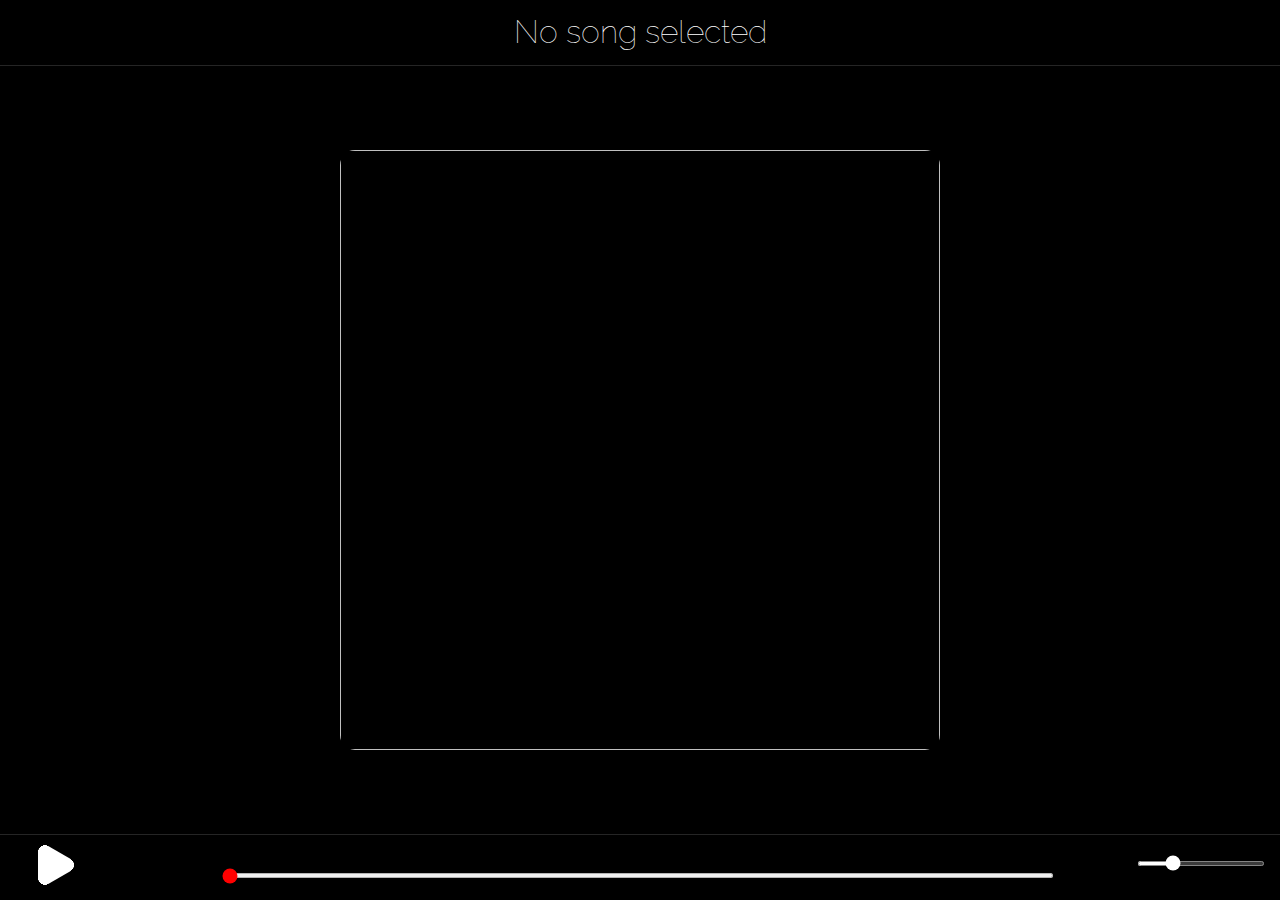
<file: index.html>
<head>
    <link href="https://fonts.googleapis.com/css2?family=Raleway:ital@0;1&display=swap" rel="stylesheet">
    <link rel="stylesheet" href="./ui.css">
    <link rel="icon" type="image/x-icon" href="./icon.ico">
</head>

<body>
    <div class="ui-top-bar">
        <h1 id="song-title">No song selected</h1>
    </div>
    <img id="song-cover">
    <div class="ui-bottom-bar">
        <input type="range" id="volume-slider" min="0" max="1" step="0.01" value="0.25">
        <input type="range" id="progress-bar" value="0" min="0" max="100" step="0.01">
        <button id="pickMp3Button" class="play-button play"></button>
        <button id="pauseButton"></button>
    </div>
    <script src="./player.js" defer></script>
</body>
</file>
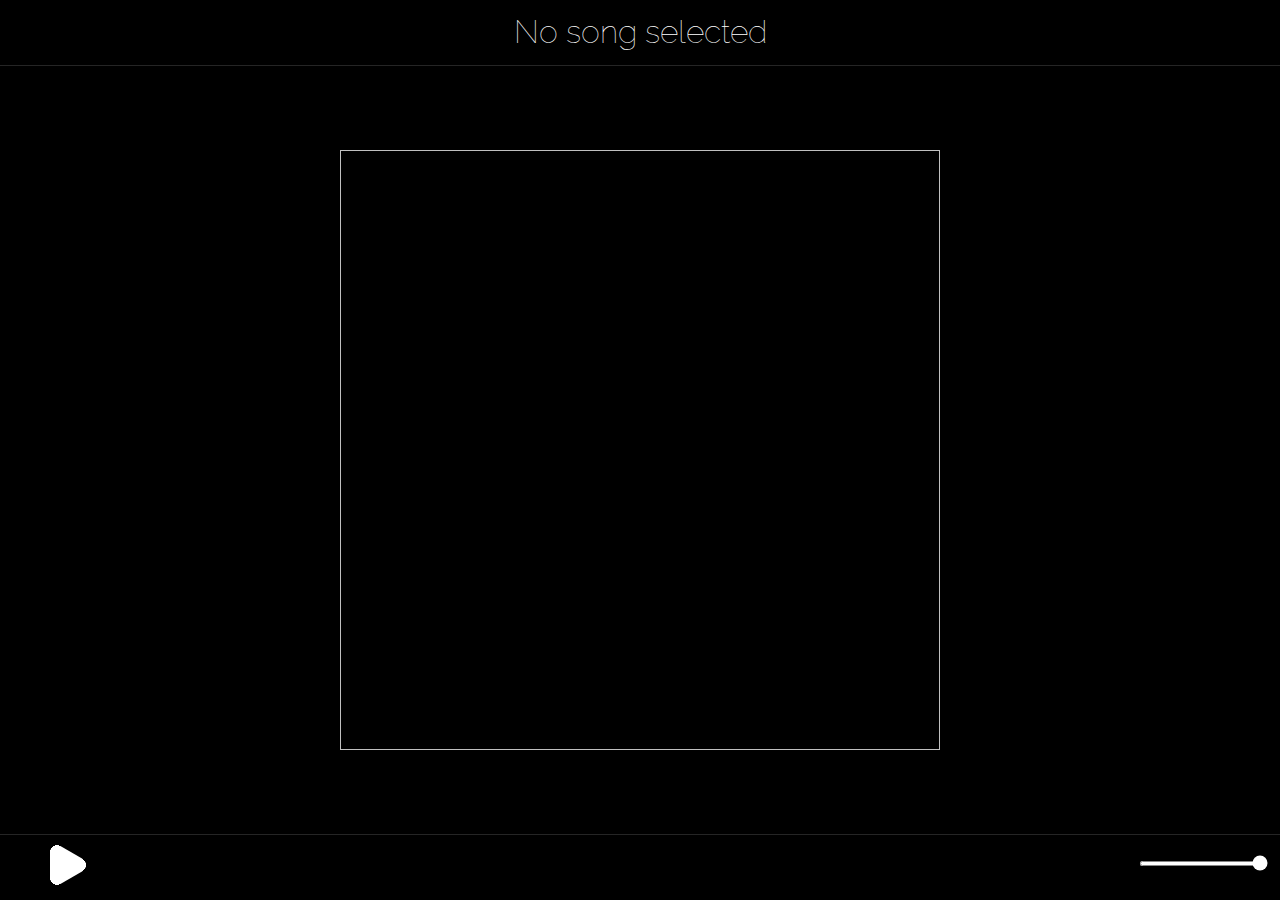
<file: Webpage/index.html>
<head>
    <link href="https://fonts.googleapis.com/css2?family=Raleway:ital@0;1&display=swap" rel="stylesheet">
    <link rel="stylesheet" href="ui.css">
</head>

<body>
    <div class="ui-top-bar">
        <h1 id="song-title">No song selected</h1>
    </div>
    <img id="song-cover">
    <div class="ui-bottom-bar">
        <input type="range" id="volume-slider" min="0" max="1" step="0.01" value="1">
        <button id="pickMp3Button"></button>
    </div>
</body>

<script src="player.js"></script>
</file>
<file: ui.css>
:root {
    --pause-z-index: 0;
}

body {
    font-family: "Raleway", sans-serif;
    background-color: #000;
}

#song-title {
    user-select: none;
    color: white;
    margin: auto;
    font-weight: 100;
    line-height: 2;
}

#song-cover {
    top: calc(50% - 300px);
    left: calc(50% - 300px);
    position: absolute;
    border-style: none;
    width: 600px;
    height: 600px;
    border-radius: 15px;
}

div.ui-top-bar {
    text-align: center;
    display: block;
    background-color: #000;
    border-bottom-width: 1px;
    border-bottom-color: #252525;
    border-bottom-style: solid;
    height: 65px;
    width: 100%;
    top: 0;
    left: 0;
    position: absolute;
}

#pickMp3Button {
    z-index: 10;
    border-style: none;
    position: absolute;
    left: calc(25px + 1%);
    bottom: 10px;
    --r:7px;
  
    height: 50px;
    aspect-ratio: cos(30deg);
    --_g:calc(tan(60deg)*var(--r)) left var(--r),#000 98%,#0000 101%;
    -webkit-mask:
      conic-gradient(from 60deg at calc(3*var(--r)/2 - 100%),#000 60deg,#0000 0)
       0 0/calc(100% - 3*var(--r)/2) 100% no-repeat,
      radial-gradient(var(--r) at calc(100% - 2*var(--r)) 50%,#000 98%,#0000 101%),
      radial-gradient(var(--r) at top    var(--_g)),
      radial-gradient(var(--r) at bottom var(--_g));
    clip-path: polygon(100% 50%,0 100%,0 0);
    background: #fff;
}

#pauseButton {
    display: none;
    position: absolute;
    left: calc(25px + 1%);
    bottom: 10px;
    width: 46px;
    height: 46px;
    background-color: #000000;
    border-style: double;
    border-width: 0px 0px 0px 37px;
    border-color: #ffffff;
}

#volume-slider {
    position: absolute;
    right: 1%;
    bottom: 32.5px;
    width: 10%;
    accent-color: #fff;
    border-color: #000;
    height: 5px;
}

#progress-bar {
    position: absolute;
    right: calc(50% - 32.5%);
    width: 65%;
    bottom: 20px;
    accent-color: #ff0000;
    background-color: #000000;
    height: 5px;
}

div.ui-bottom-bar { 
    display: inline-block;
    background-color: #000;
    border-top-width: 1px;
    border-top-color: #252525;
    border-top-style: solid;
    height: 65px;
    width: 100%;
    bottom: 0;
    left: 0;
    position: absolute;
}
</file>
<file: Webpage/ui.css>
body {
    font-family: "Raleway", sans-serif;
    background-color: #000;
}

#song-title {
    user-select: none;
    color: white;
    margin: auto;
    font-weight: 100;
    line-height: 2;
}

#song-cover {
    top: calc(50% - 300px);
    left: calc(50% - 300px);
    position: absolute;
    border-style: none;
    width: 600px;
    height: 600px;
}

div.ui-top-bar {
    text-align: center;
    display: block;
    background-color: #000;
    border-bottom-width: 1px;
    border-bottom-color: #252525;
    border-bottom-style: solid;
    height: 65px;
    width: 100%;
    top: 0;
    left: 0;
    position: absolute;
}

#pickMp3Button {
    border-style: none;
    position: absolute;
    left: 50px;
    bottom: 10px;
    --r:7px;
  
    height: 50px;
    aspect-ratio: cos(30deg);
    --_g:calc(tan(60deg)*var(--r)) left var(--r),#000 98%,#0000 101%;
    -webkit-mask:
      conic-gradient(from 60deg at calc(3*var(--r)/2 - 100%),#000 60deg,#0000 0)
       0 0/calc(100% - 3*var(--r)/2) 100% no-repeat,
      radial-gradient(var(--r) at calc(100% - 2*var(--r)) 50%,#000 98%,#0000 101%),
      radial-gradient(var(--r) at top    var(--_g)),
      radial-gradient(var(--r) at bottom var(--_g));
    clip-path: polygon(100% 50%,0 100%,0 0);
    background: #fff;
  }

#volume-slider {
    position: absolute;
    right: 10px;
    bottom: 32.5px;
    accent-color: #fff;
    border-color: #000;
    height: 5px;
}

div.ui-bottom-bar { 
    display: inline-block;
    background-color: #000;
    border-top-width: 1px;
    border-top-color: #252525;
    border-top-style: solid;
    height: 65px;
    width: 100%;
    bottom: 0;
    left: 0;
    position: absolute;
}
</file>
